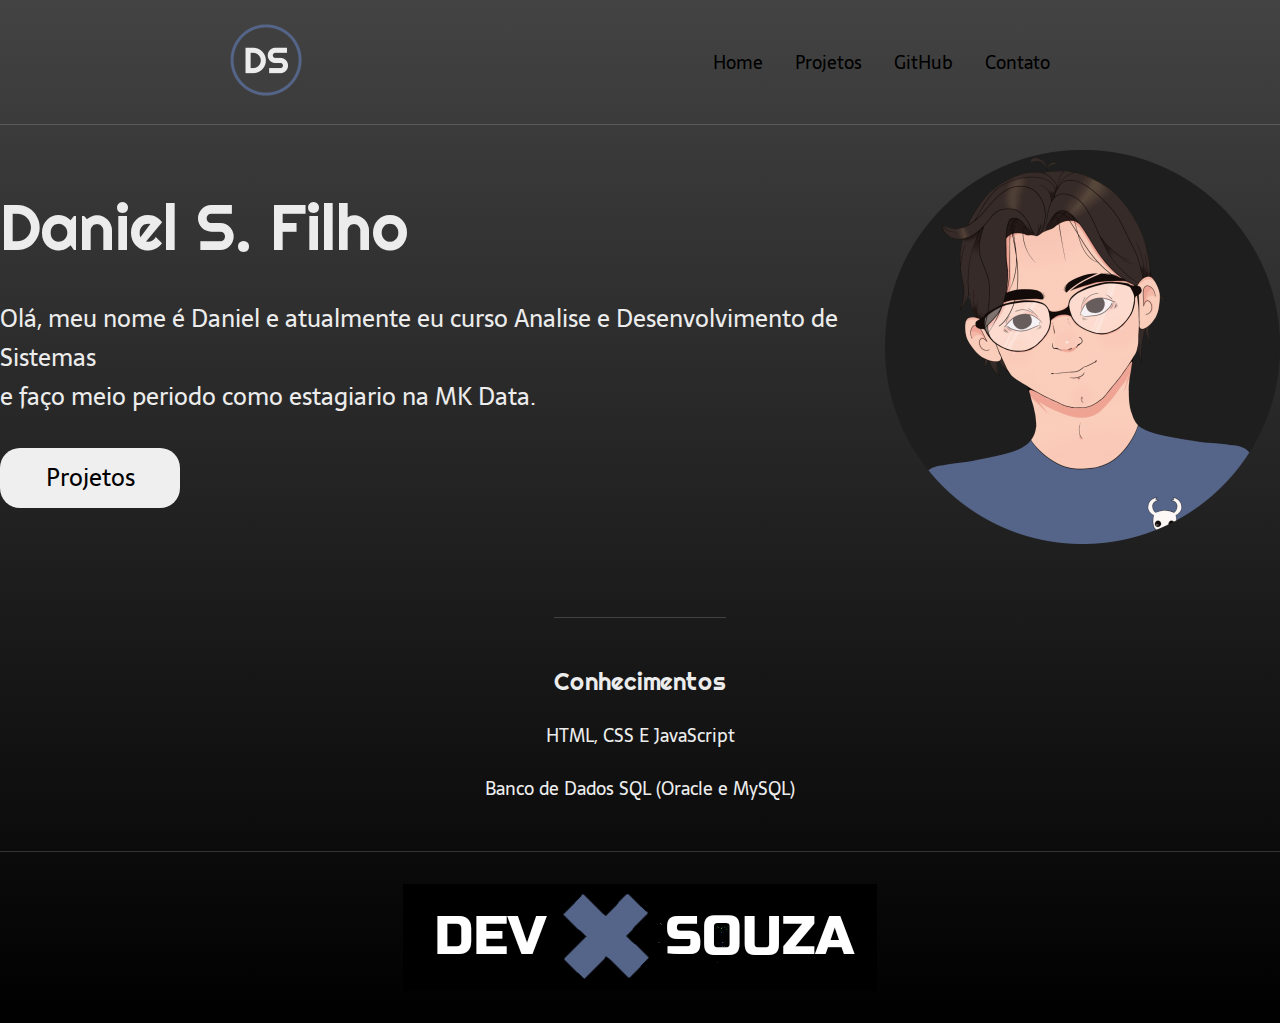
<file: index.html>
<!DOCTYPE html>
<html lang="pt-BR">
<head>
    <meta charset="UTF-8">
    <meta name="viewport" content="width=device-width, initial-scale=1.0">
    <meta name="description" content="Uma pagina Landing Page para estudos">
    <link rel="shortcut icon" href="img/iconeweb.png">
    <link rel="stylesheet" href="styles/style.css">
    <title>Landing Page</title>
</head>
<body>
    <header class="cabecalho">
       <a href=""><img class="cabecalho-imagem" src="img/icon-snow4.png" alt="logo"></a>
        <nav class="menu">
            <a class="item" href="index.html">Home</a>
            <a class="item" href="projetos.html">Projetos</a>
            <a class="item" href="https://github.com/Daniel-Souza27">GitHub</a>
            <a class="item" href="contato.html">Contato</a>
        </nav>
    </header>

    <main class="container">
        <section class="conteudo-principal">
            <div class="conteudo-principal-escrito">
                <h1 class="titulo">Daniel S. Filho </h1>
                <h2 class="subtitulo"> Olá, meu nome é Daniel e atualmente eu curso Analise e Desenvolvimento de Sistemas <br>e faço meio periodo como estagiario na MK Data.  </h2>
                <button class="botao"><a href="https://www.youtube.com/watch?v=oHg5SJYRHA0">Projetos</a></button>
            </div>
            <img class="conteudo-principal-img" src="img/Snow-preto.png" alt="">
        </section>

        <section class="conteudo-secundario">
            <h3 class="secundario-titulo">Conhecimentos</h3>
            <p class="paragrafo">HTML, CSS E JavaScript</p>
            <p class="paragrafo">Banco de Dados SQL (Oracle e MySQL)</p>
        </section>
    </main>
    
    <footer class="rodape">
        <img class="rodape-img" src="img/rodape1.png" alt="">
    </footer>
</body>
</html>
</file>
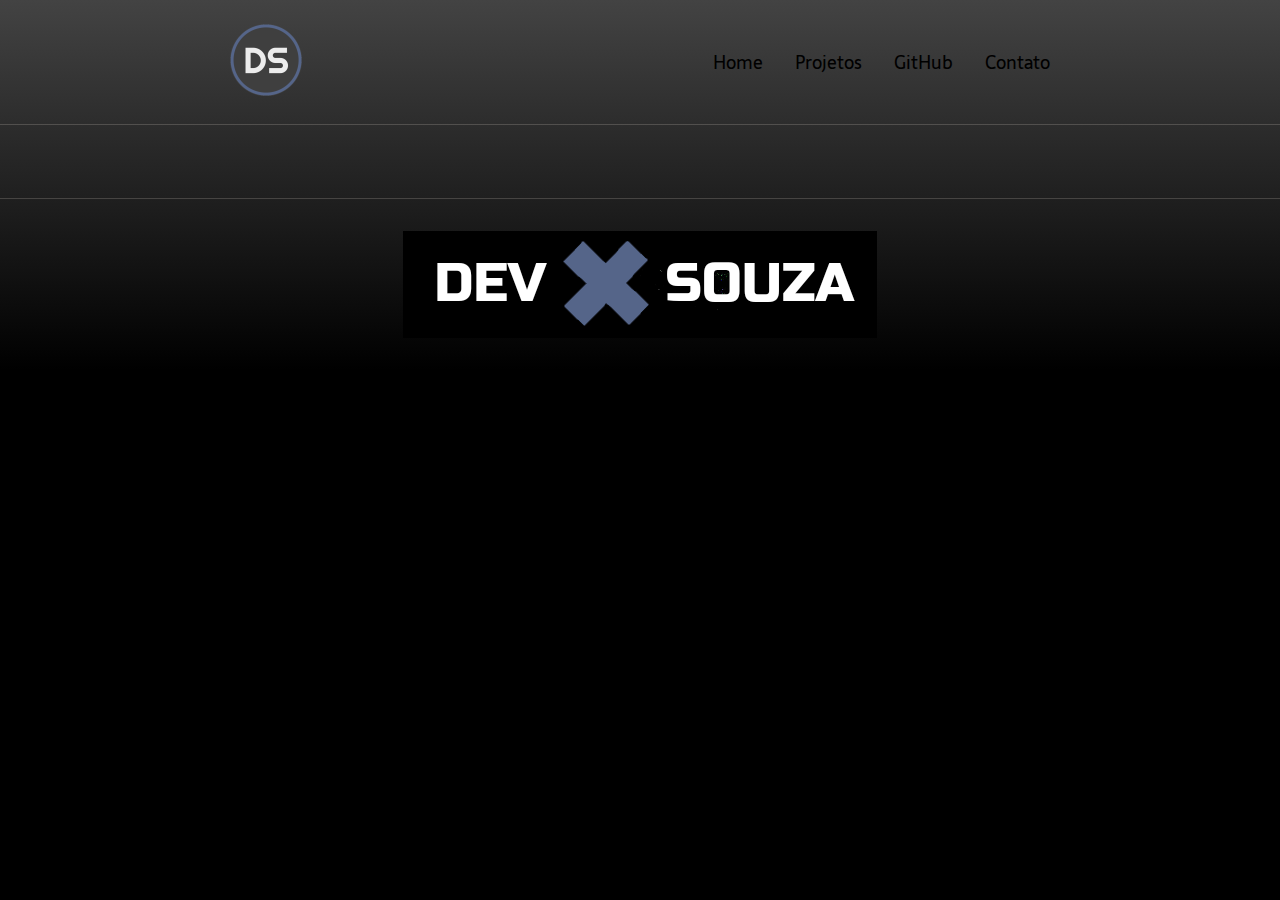
<file: projetos.html>
<!DOCTYPE html>
<html lang="pt-BR">
<head>
    <meta charset="UTF-8">
    <meta name="viewport" content="width=device-width, initial-scale=1.0">
    <meta name="description" content="Uma pagina Landing Page para estudos">
    <link rel="shortcut icon" href="img/iconeweb.png">
    <link rel="stylesheet" href="styles/style.css">
    <title>Landing Page</title>
</head>
<body>
    <header class="cabecalho">
        <a href="index.html"><img class="cabecalho-imagem" src="img/icon-snow4.png" alt="logo"></a>
        <nav class="menu">
            <a class="item" href="index.html">Home</a>
            <a class="item" href="projetos.html">Projetos</a>
            <a class="item" href="https://github.com/Daniel-Souza27">GitHub</a>
            <a class="item" href="contato.html">Contato</a>
        </nav>
    </header>

    <main class="container">
 
    </main>
    
    <footer class="rodape">
        <img class="rodape-img" src="img/rodape1.png" alt="">
    </footer>
</body>
</html>
</file>
<file: styles/style.css>
@import url('https://fonts.googleapis.com/css2?family=Righteous&family=Sarala:wght@400;700&display=swap');

*{
    margin: 0;
    padding: 0;
    box-sizing: border-box;
    text-decoration: none;
}

body{
    background-image: linear-gradient(to bottom, #434343 0%, black 100%);
    background-color: #000000;
    background-repeat: no-repeat;
    color: #ececec;
    font-size: 100%;
}

.cabecalho{
    display: flex;
    flex-direction: row;
    align-items: center;
    justify-content: space-around;
    padding: 24px;
}


.menu{
    display: flex;
    gap: 32px;
}

 .item{
    font-family: 'Sarala', sans-serif;
    color: #ececec;
    font-weight: 400;
    font-size: 18px;
}
.item:hover{
    color: #4d94d6;
    transition: 0.3s ease;
    }

.item:visited{
    color: #FFF ;
    text-decoration: none;
}


.container{
    margin-bottom: 48px;
    padding-top: 25px;
    border-top: 0.4px solid #fff2e72d;

}

.conteudo-principal{
    display: flex;
    flex-direction: row;
    align-items: center;
    justify-content: space-around;
}

.conteudo-principal-escrito{
    display: flex;
    flex-direction: column;
    gap: 32px;
}

.titulo{
    font-family: 'Righteous', cursive;
    font-weight: 400;
    font-size: 64px;
    color: #ececec;
}

.subtitulo{
    font-family: 'Sarala', sans-serif;
    font-weight: 400;
    font-size: 24px;
    color: #ececec;
}

.botao{
  
    width: 180px;
    height: 60px;
    border: none;
    border-radius: 20px ;
    font-family: 'Sarala', sans-serif;
    font-weight: 400;
    font-size: 24px;
    
}
.botao a{
    display: block;
    height : 60px;
    line-height: 60px;
   
   
}
.botao:hover{
    background-color:#4d94d6 ;
    transition: 0.3s ease;
}
.botao a:visited, a:link{
    color: black;
    text-decoration: none;
}

.conteudo-secundario{
    display: flex;
    flex-direction: column;
    align-items: center;
    gap: 24px;
    margin-top: 48px;
}

.secundario-titulo{
    border-top: 0.4px solid #fff2e72d;
    margin-top: 25px;
    padding-top: 48px;
    font-family: 'Righteous', cursive;
    font-weight: 400;
    font-size: 24px;
    color: #ececec;
}

.paragrafo{
    font-family: 'Sarala', sans-serif;
    font-weight: 300;
    font-size: 18px;
    color: #ececec;
}

.rodape{
    padding: 32px;
    border-top: 0.4px solid #fff2e72d;
}

.rodape-img{
    display: block;
    margin: 0 auto;
}
</file>
